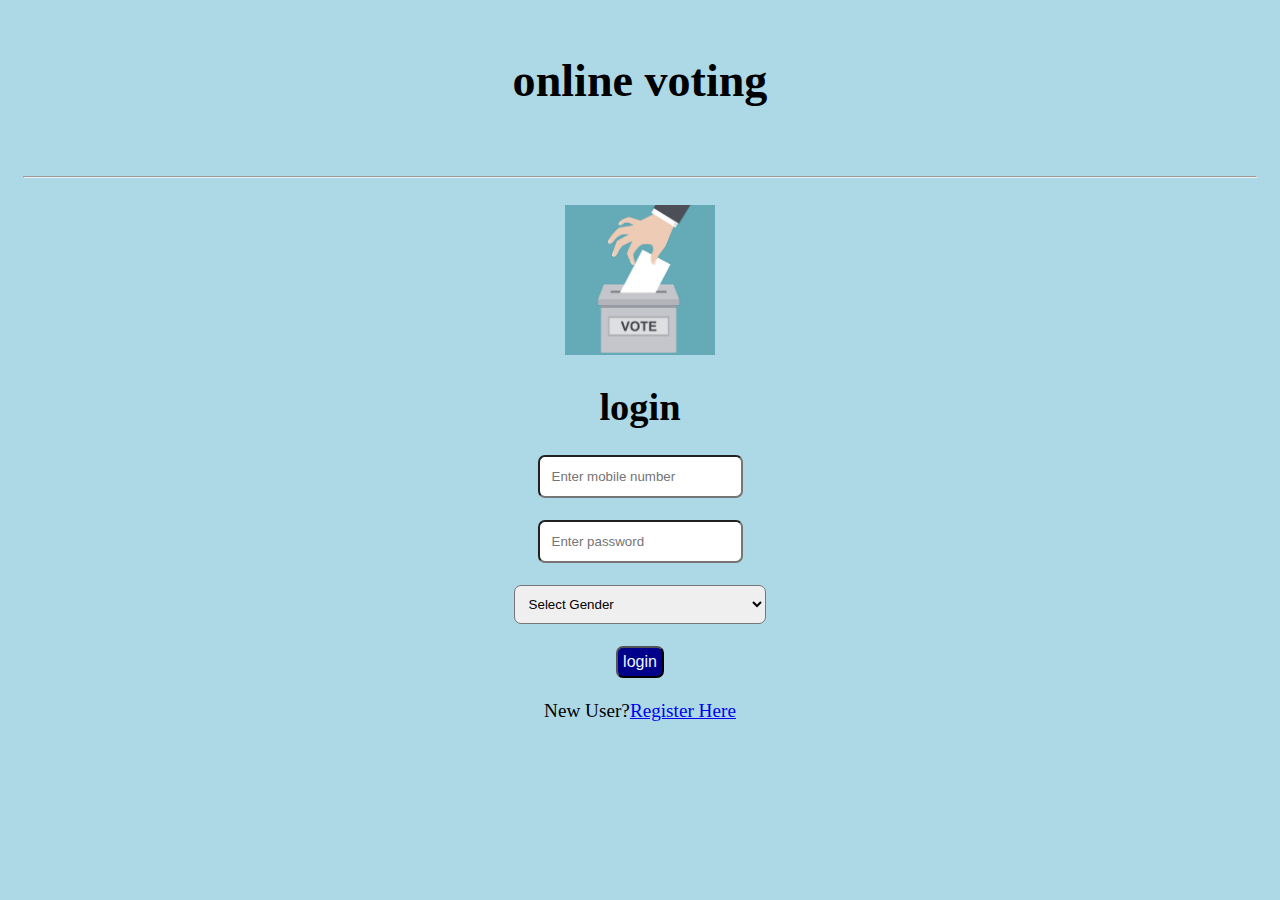
<file: index.html>
<!DOCTYPE html>
 <html >
 <head>
    <title>online voting </title>
    <link rel="stylesheet" href="css/1.css">
 </head>
 <body>
   <div id="hsection">
    <h1>online voting</h1><br>
    <hr>
   </div>
   <div id="bsection">
      
      <img src = "image/c.jpg" alt = "" style="width: 150px;">
     
    <form action="api/login.php"method="POST">
        <h1>login</h1>
         <input type="number"name="mobile"placeholder="Enter mobile number"><br><br>
         <input type="password" name="password"placeholder="Enter password"><br><br>
         <select id="drop"name="gender">
            <option value="0">Select Gender</option>
            <option value="1">Male</option>
            <option value="2">Female</option>
            <option value="3">Others</option>
         </select>
        
    <br><br>
    <button id="loginb"type="submit">login</button>
    <br><br>
    New User?<a href ="inner/1.html">Register Here</a>
   </form>
   </div>
 </body>
 </html>
</file>
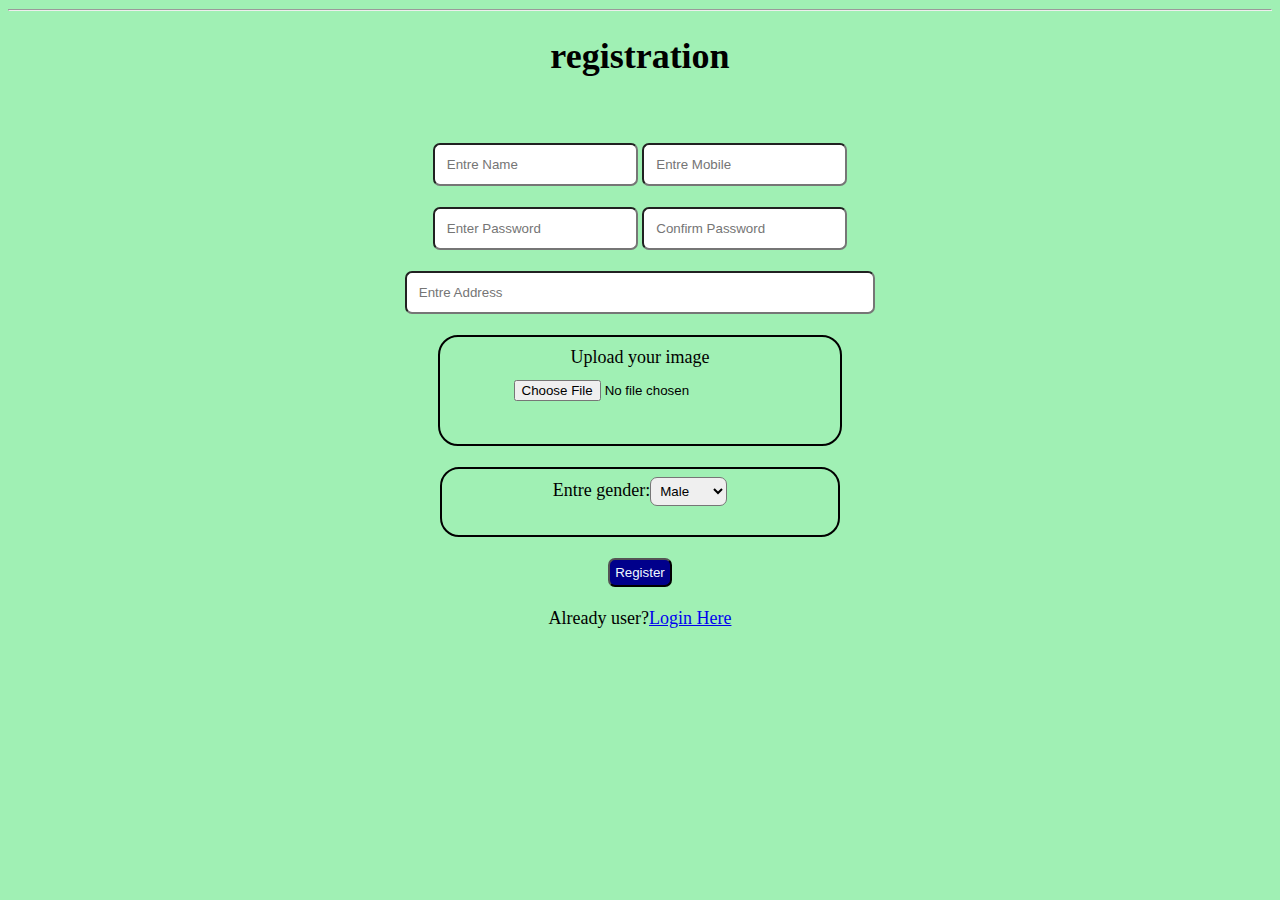
<file: inner/1.html>
<!DOCTYPE html>
<html>
<head>
    <title>form</title>
    <link rel="stylesheet" href="../css/2.css">
</head>
<body>
    <style>
        #address{
            width:35%;
        }
        #img{
            border:2px solid black;
            border-radius: 20px;
            padding: 10px;
            width:30%;
        }
        #gen{
            border:2px solid black;
            border-radius: 19px;
            padding: 8px;
            width:30%;
        }
        #gen select{
            border-radius: 7px;
            padding: 5px;
        }
    </style>
    <hr>
    <h1>registration</h1>
    <br><br>
    <form action="../api/register.php"method="POST" enctype="multipart/form-data">
        <input type="text"name="name"placeholder="Entre Name">
        <input type="number"name="mobile"placeholder="Entre Mobile"><br><br>
        <input type="password"name="password"placeholder="Enter Password">
        <input type="password"name="cpassword"placeholder="Confirm Password"><br><br>
        <input id="address"type="text"name="address"placeholder="Entre Address"><br><br>
        <center>
            <div id="img">
             Upload your image<input type="file"name="photo"><br><br>
             </div><br>
             <div id="gen">
             Entre gender:<select name="gender">
            <option value="1">Male</option>
            <option value="2">Female</option>
            <option value="3">Others</option>
             </select><br><br>
            </div>
        </center><br>
        <button style="padding:5px;
                     border-radius: 7px;
                    background-color: darkblue;
                    color: aliceblue;">Register</button><br><br>
        Already user?<a href="../index.html">Login Here</a>
    </form>
</body>
</html>
</file>
<file: css/1.css>
body{
    
    font-size: larger;
    text-align: center;
    background-color: lightblue;
}
#hsection{
    padding:15px;
    font-family: cursive;
    font-size: larger;
}
#bsection select{
    width: 20%;
}
input{
    padding:12px;
    border-radius: 7px;
    
}

#drop{
    padding:10px;
    border-radius: 7px;
    width:15%;
}
#loginb{
    font-size: medium;
    padding:5px;
    border-radius: 7px;
    background-color: darkblue;
    color: aliceblue;
}
</file>
<file: css/2.css>
body{
    font-size: large;
    text-align: center;
    background-color: rgba(113, 232, 143, 0.669);
}    
input{
    padding:12px;
    border-radius: 7px;
    
}
</file>
